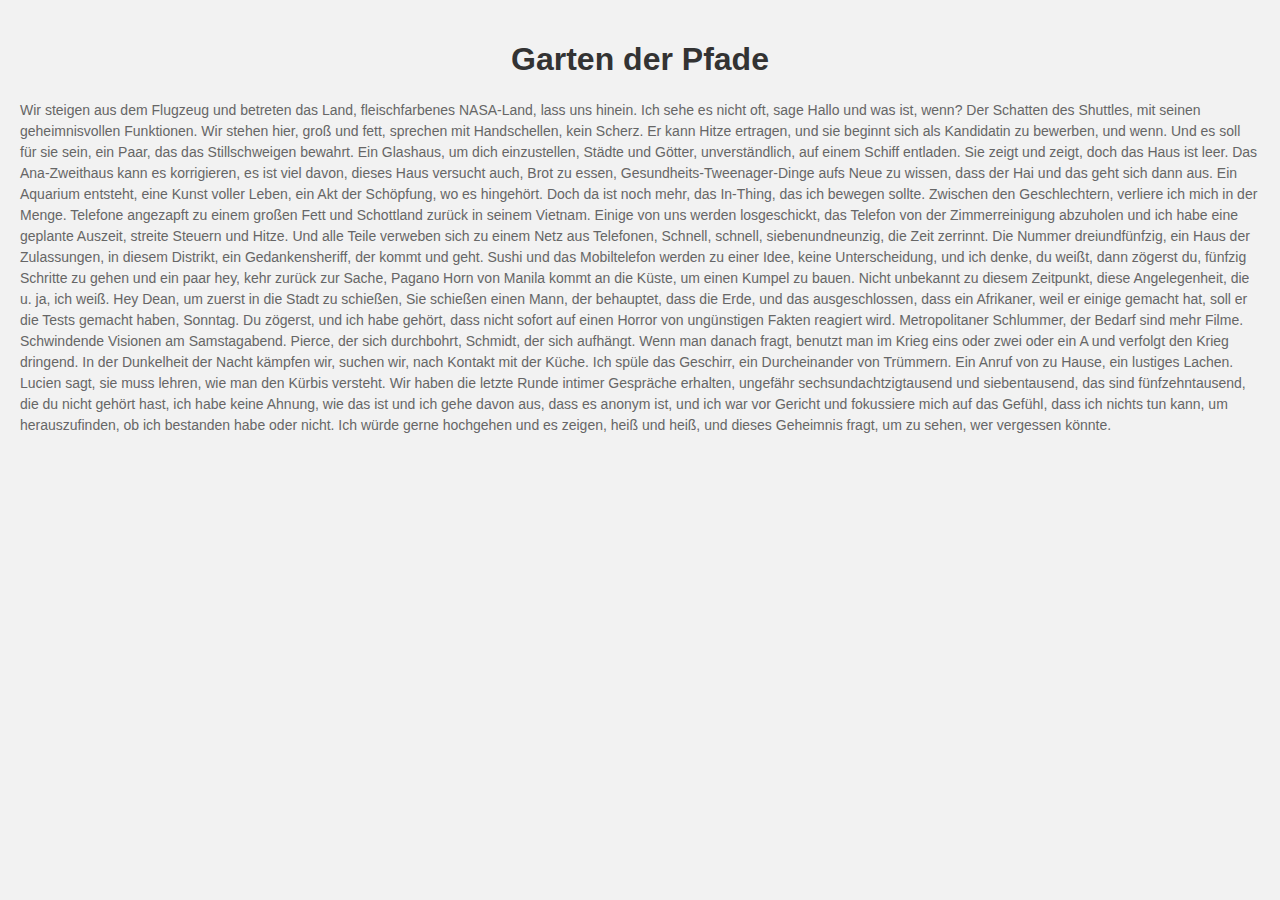
<file: index.html>
<!DOCTYPE html>
<html>
  <head>
    <title>Garten der Pfade</title>
    <style>
      body {
        font-family: Arial, sans-serif;
        background-color: #f2f2f2;
        margin: 0;
        padding: 20px;
      }

      h1 {
        color: #333;
        text-align: center;
      }

      p {
        color: #666;
        line-height: 1.5;
        font-size: 14px;
      }

      nav ul {
        list-style: none;
        padding: 0;
        margin: 0;
      }
    </style>
  </head>
  <body>
    <nav>
      <ul>
        <!-- Removed the <li> elements for Page 1 and Page 2 -->
      </ul>
    </nav>
    <h1>Garten der Pfade</h1>
    <p>Wir steigen aus dem Flugzeug und betreten das Land,
fleischfarbenes NASA-Land,
lass uns hinein.

Ich sehe es nicht oft,
sage Hallo und was ist, wenn?
Der Schatten des Shuttles,
mit seinen geheimnisvollen Funktionen.

Wir stehen hier, groß und fett,
sprechen mit Handschellen, kein Scherz.

Er kann Hitze ertragen, und sie beginnt 
sich als Kandidatin zu bewerben, und wenn.
Und es soll für sie sein,
ein Paar, das das Stillschweigen bewahrt.

Ein Glashaus, um dich einzustellen,
Städte und Götter, unverständlich,
auf einem Schiff entladen.
Sie zeigt und zeigt,
doch das Haus ist leer.

Das Ana-Zweithaus kann es korrigieren, es ist viel davon,
dieses Haus versucht auch, Brot zu essen,
Gesundheits-Tweenager-Dinge aufs Neue zu wissen,
dass der Hai und das geht sich dann aus.

Ein Aquarium entsteht, eine Kunst voller Leben,
ein Akt der Schöpfung, wo es hingehört.
Doch da ist noch mehr,
das In-Thing, das ich bewegen sollte.
Zwischen den Geschlechtern,
verliere ich mich in der Menge.

Telefone angezapft zu einem großen Fett
und Schottland zurück in seinem Vietnam.
Einige von uns werden losgeschickt,
das Telefon von der Zimmerreinigung abzuholen
und ich habe eine geplante Auszeit,
streite Steuern und Hitze.

Und alle Teile verweben sich zu einem Netz aus Telefonen,
Schnell, schnell, siebenundneunzig, die Zeit zerrinnt.
Die Nummer dreiundfünfzig, ein Haus der Zulassungen,
in diesem Distrikt, ein Gedankensheriff, der kommt und geht.

Sushi und das Mobiltelefon werden zu einer Idee,
keine Unterscheidung, und ich denke, du weißt, dann zögerst du,
fünfzig Schritte zu gehen und ein paar hey, kehr zurück zur Sache,

Pagano Horn von Manila kommt an die Küste, 
um einen Kumpel zu bauen.
Nicht unbekannt zu diesem Zeitpunkt,
diese Angelegenheit, die u. ja, ich weiß.
Hey Dean, um zuerst in die Stadt zu schießen,

Sie schießen einen Mann,
der behauptet, dass die Erde,
und das ausgeschlossen,
dass ein Afrikaner,
weil er einige gemacht hat,
soll er die Tests gemacht haben,
Sonntag.
      
Du zögerst, und ich habe gehört, 
dass nicht sofort auf einen 
Horror von ungünstigen Fakten reagiert wird.

 
Metropolitaner Schlummer,
der Bedarf sind mehr Filme.
Schwindende Visionen am Samstagabend.
Pierce, der sich durchbohrt,
Schmidt, der sich aufhängt.
Wenn man danach fragt,
benutzt man im Krieg eins oder zwei oder ein A 
und verfolgt den Krieg dringend.

In der Dunkelheit der Nacht
kämpfen wir, suchen wir,
nach Kontakt mit der Küche.
Ich spüle das Geschirr, 
ein Durcheinander von Trümmern.

Ein Anruf von zu Hause,
ein lustiges Lachen.
Lucien sagt, sie muss lehren,
wie man den Kürbis versteht.



Wir haben die letzte Runde intimer Gespräche erhalten,
ungefähr sechsundachtzigtausend und siebentausend, das sind fünfzehntausend,
die du nicht gehört hast, ich habe keine Ahnung, wie das ist
und ich gehe davon aus, dass es anonym ist,
und ich war vor Gericht und fokussiere mich auf das Gefühl,
dass ich nichts tun kann, um herauszufinden,
ob ich bestanden habe oder nicht.
Ich würde gerne hochgehen und es zeigen,
heiß und heiß, und dieses Geheimnis fragt,
um zu sehen, wer vergessen könnte.

</p>
  </body>
</html>
</file>
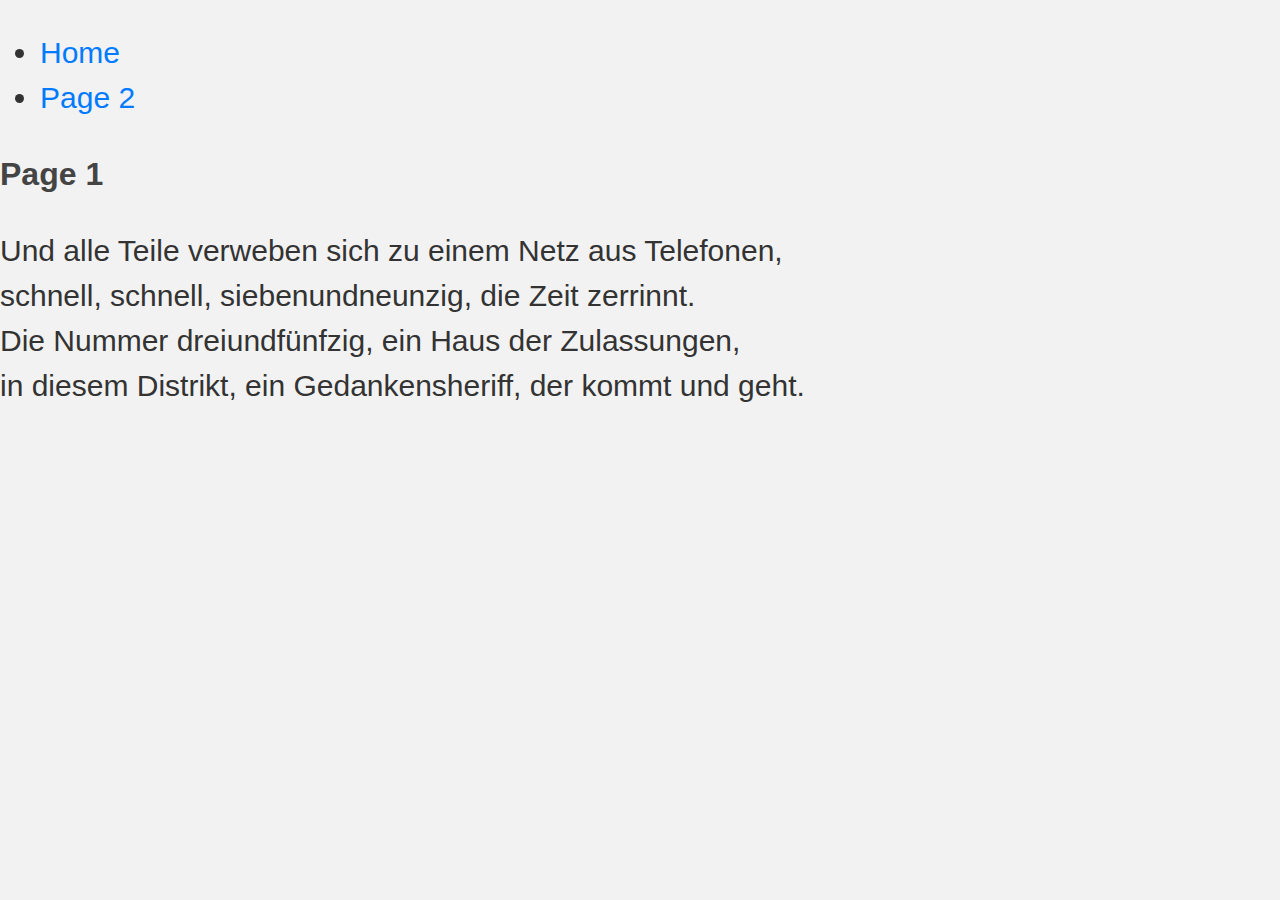
<file: page1.html>
<!DOCTYPE html>
<html>
  <head>
    <title>Page 1</title>
    <link rel="stylesheet" href="styles.css">
  </head>
  <body>
    <nav>
      <ul>
        <li><a href="index.html">Home</a></li>
        <li><a href="page2.html">Page 2</a></li>
      </ul>
    </nav>
    <h1>Page 1</h1>
    <p>Und alle Teile verweben sich zu einem Netz aus Telefonen,<br>
    schnell, schnell, siebenundneunzig, die Zeit zerrinnt.<br>
    Die Nummer dreiundfünfzig, ein Haus der Zulassungen,<br>
    in diesem Distrikt, ein Gedankensheriff, der kommt und geht.</p>
  </body>
</html>


    <script>
      const url = "https://www.tagesschau.de";
      const keywords = ["coronavirus", "klima", "erfunden","RTL"];
      const keywordCount = {};

      keywords.forEach(keyword => {
        keywordCount[keyword] = 0;
      });

      fetch(url)
        .then(response => response.text())
        .then(text => {
          const parser = new DOMParser();
          const doc = parser.parseFromString(text, "text/html");
          const elements = doc.body.querySelectorAll("*");
          elements.forEach(element => {
            const text = element.textContent;
            keywords.forEach(keyword => {
              if (text.toLowerCase().includes(keyword.toLowerCase())) {
                keywordCount[keyword]++;
              }
            });
          });
          keywords.forEach(keyword => {
            console.log(keyword + ": " + keywordCount[keyword]);
          });
        });
    </script>
  </body>
</html>
</file>
<file: styles.css>
/* Reset default styles */
html, body {
  margin: 0;
  padding: 0;
}

/* Set a background color */
body {
  background-color: #f2f2f2;
}

/* Set font styles */
body {
  font-family: Arial, sans-serif;
  font-size: 30px;
  line-height: 1.5;
  color: #333;
}

/* Center content */
.container {
  max-width: 960px;
  margin: 0 auto;
  padding: 20px;
}

/* Style headings */
h1, h2, h3 {
  color: #444;
  margin-bottom: 10px;
}

h1 {
  font-size: 32px;
}

h2 {
  font-size: 24px;
}

h3 {
  font-size: 18px;
}

/* Style links */
a {
  color: #007bff;
  text-decoration: none;
}

a:hover {
  text-decoration: underline;
}

/* Style buttons */
.button {
  display: inline-block;
  padding: 10px 20px;
  background-color: #007bff;
  color: #fff;
  border: none;
  border-radius: 4px;
  cursor: pointer;
}

.button:hover {
  background-color: #0056b3;
}

/* Style form elements */
input[type="text"],
input[type="email"],
textarea {
  width: 100%;
  padding: 10px;
  border: 1px solid #ccc;
  border-radius: 4px;
  box-sizing: border-box;
  resize: vertical;
}

/* Style responsive layout */
@media (max-width: 768px) {
  .container {
    padding: 10px;
  }
}
/* Your existing CSS styles here */

.grapevine {
  display: inline-block;
  width: 200px;
  height: 200px;
  background-color: #c7e8ff;
  margin: 10px;
  cursor: pointer;
}
</file>
